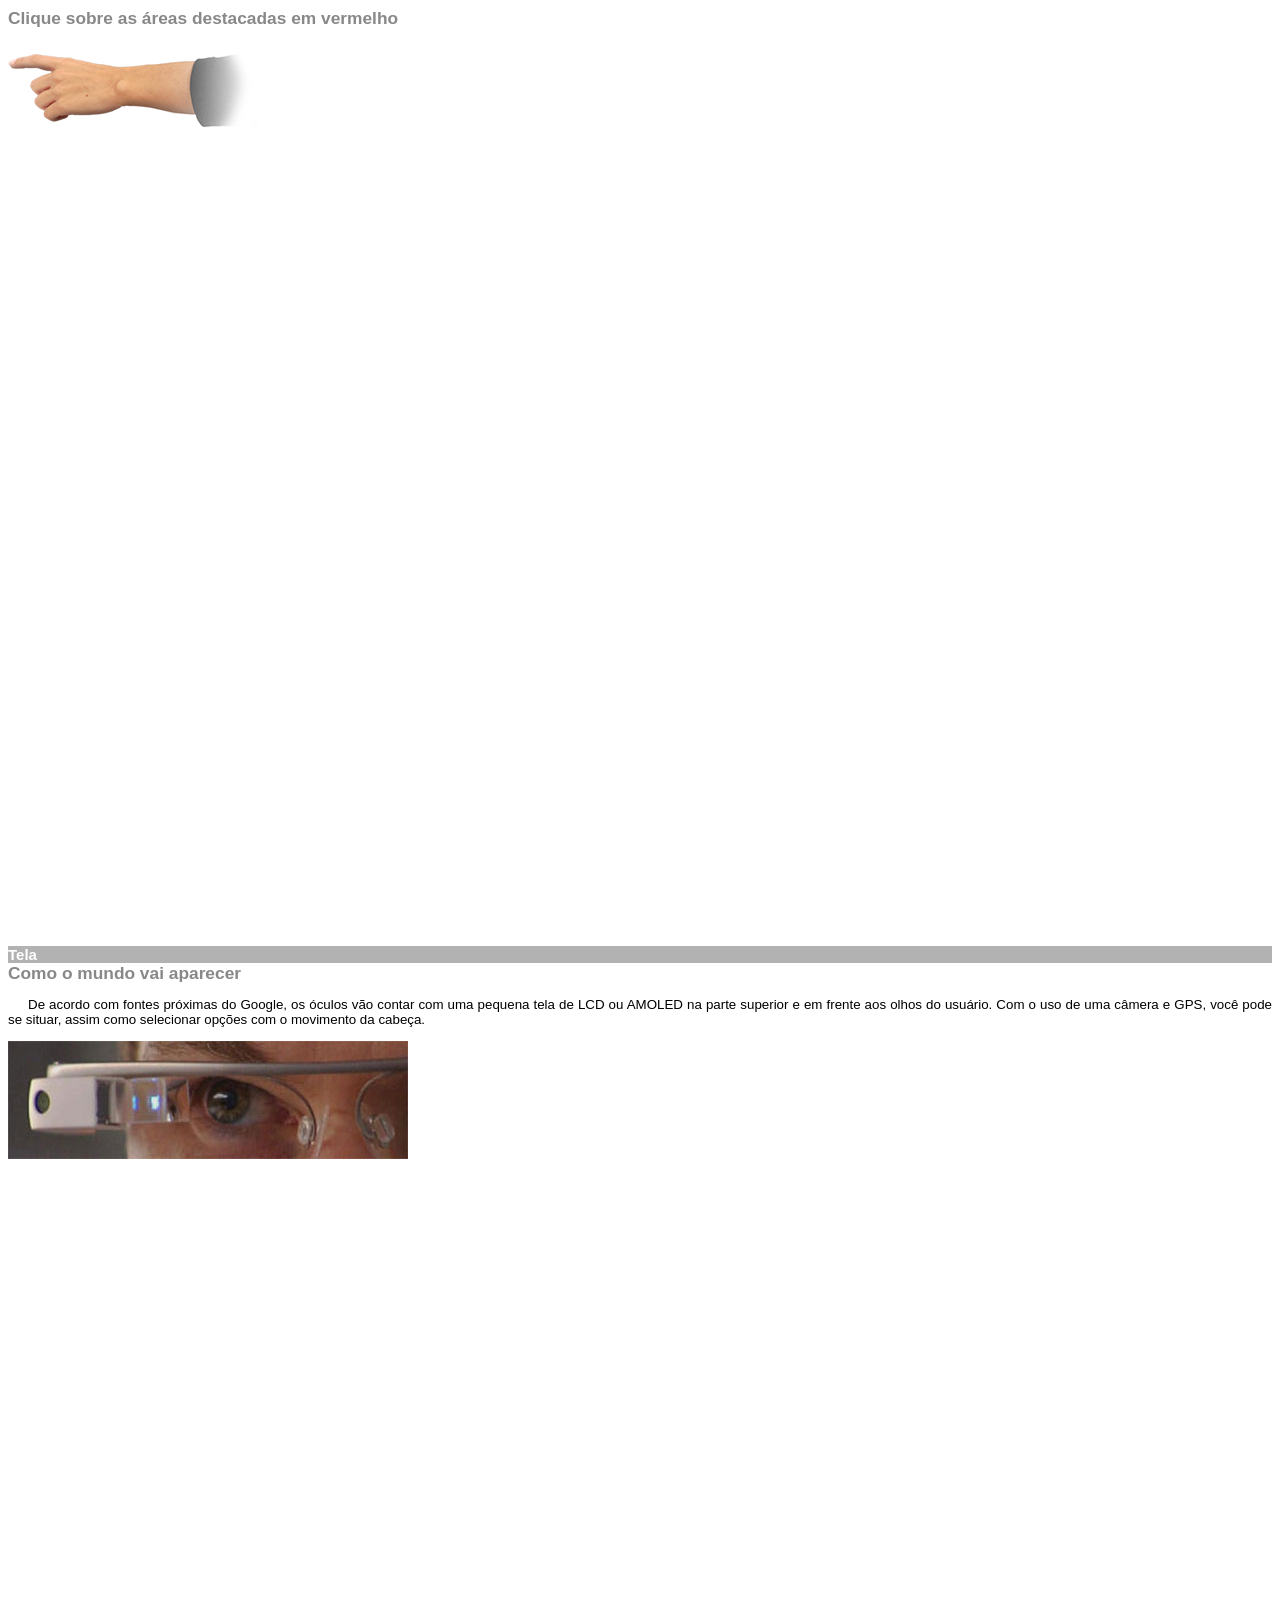
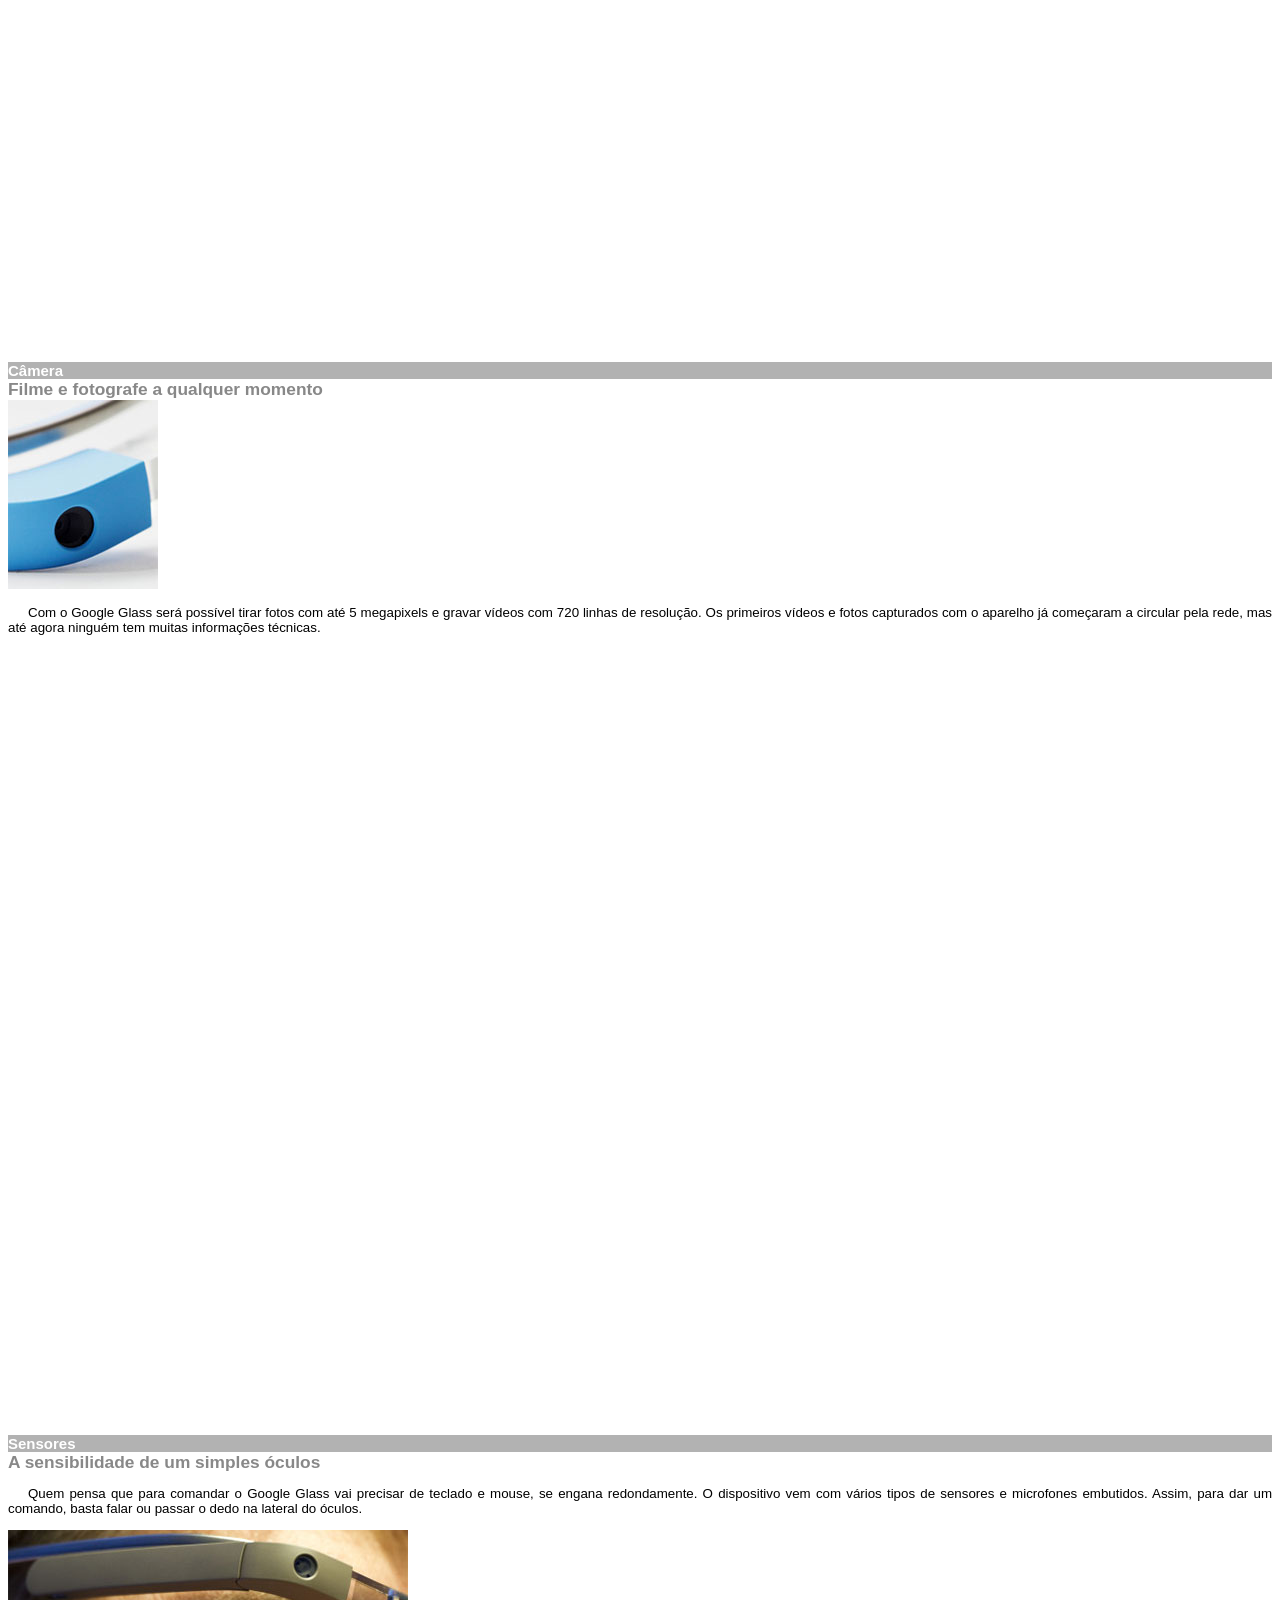
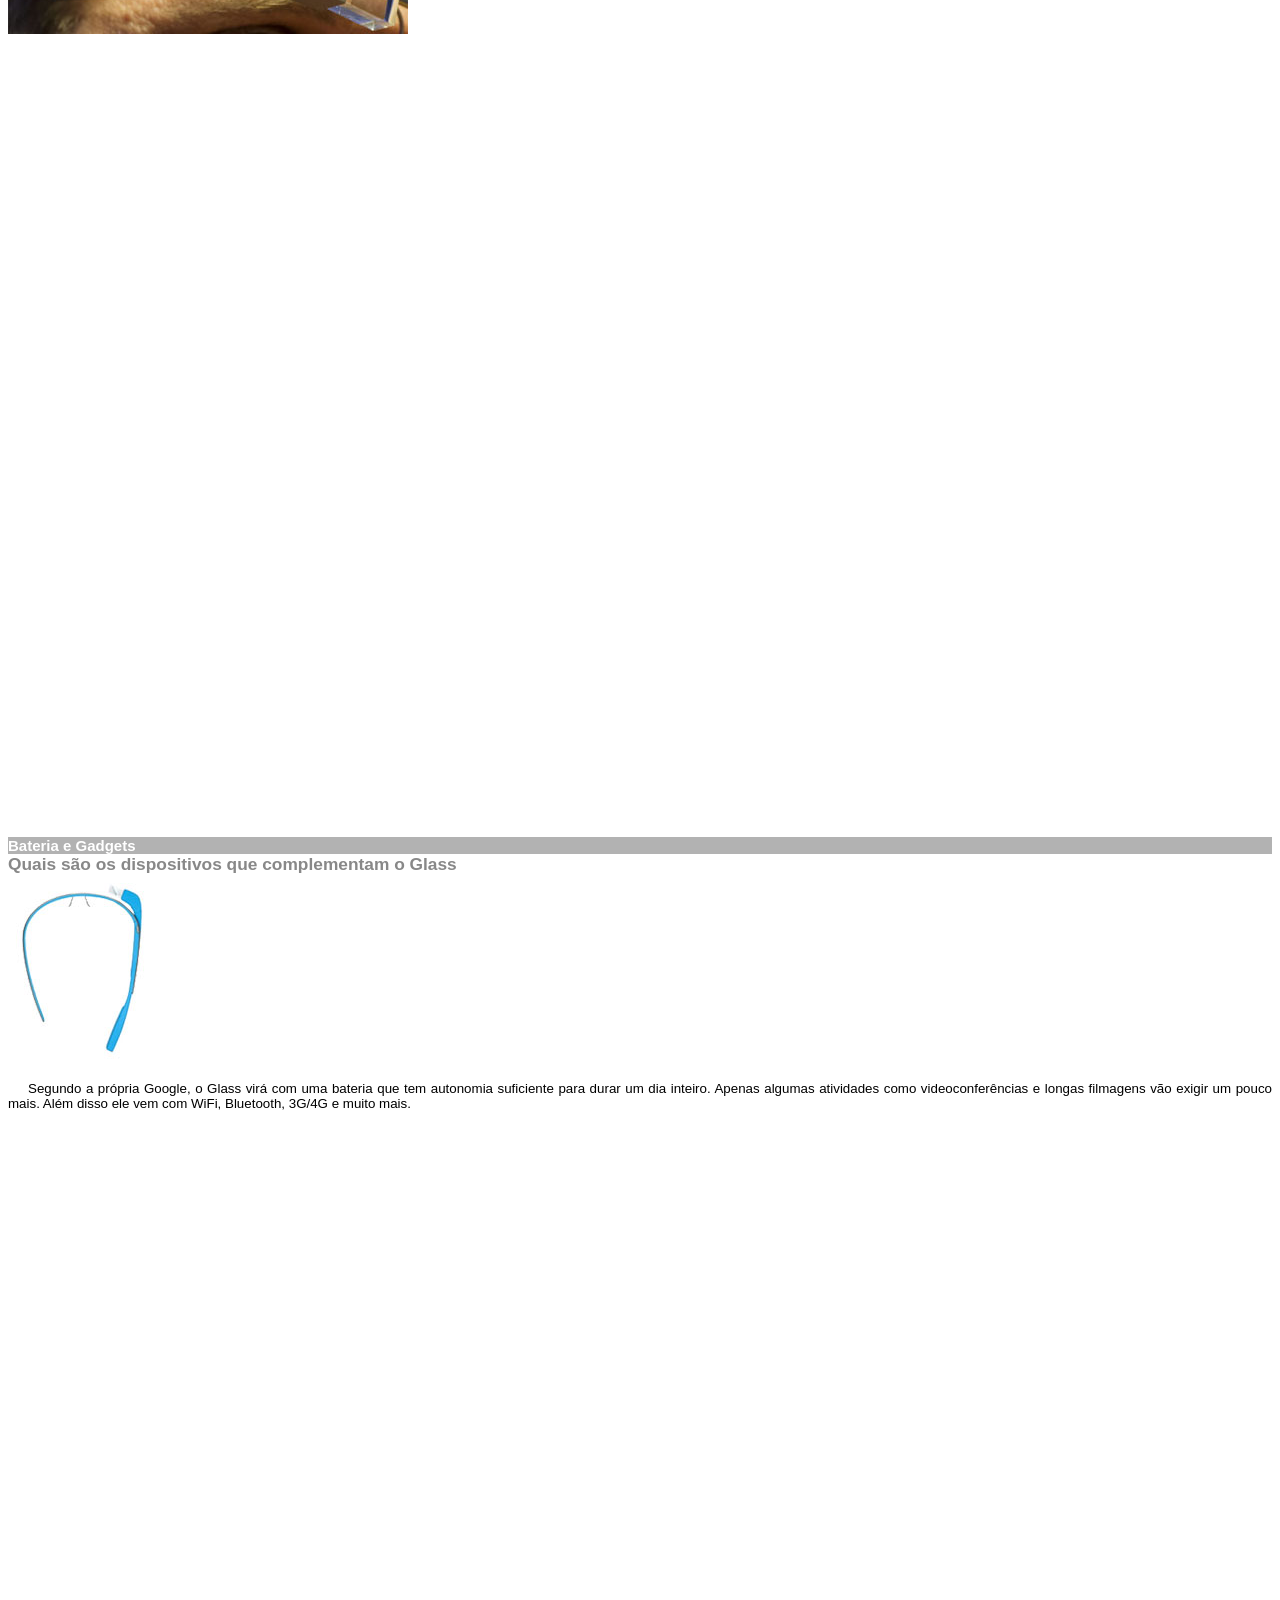
<file: google-glass.html>
<!DOCTYPE html>
<html lang="pt">
<head>
    <meta charset="UTF-8">
    <meta name="viewport" content="width=device-width, initial-scale=1.0">
    <title>Informações sobre Goggle Glass</title>
    <style>
        body {
            font-family: Arial, Helvetica, sans-serif;
            font-size: 10pt;
        }

        p {
            text-align: justify;
            text-indent: 20px;
        }

        article h1 {
            font-size: 15px;
            color: white;
            background-color: rgba(0, 0, 0, 0.3);
            margin: 0px;
        }

        article h2 {
            font-size: 13pt;
            color: #888888;
            margin: 0px;
        }

        article {
            margin-bottom: 800px;
        }

        img.img-dir {
            display: block;
            float: right;
            margin-left: 5px;
        }
    </style>
</head>
<body>
    <article id="topo">
        <header>
            <h2>Clique sobre as áreas destacadas em vermelho</h2>
        </header>
            <img src="_imagens/mao.png" alt="Mão a apontar para a esquerda">
    </article>


<article id="tela">
    <h1>Tela</h1>
<h2>Como o mundo vai aparecer</h2>
<p>De acordo com fontes próximas do Google, os óculos vão contar com uma pequena tela de LCD ou AMOLED na parte superior e em frente aos olhos do usuário. Com o uso de uma câmera e GPS, você pode se situar, assim como selecionar opções com o movimento da cabeça.</p>
<img src="_imagens/det-tela.jpg" alt="Tela do Google Glass">
</article>



<article>
    <header>
        <h1>Câmera</h1>
        <h2>Filme e fotografe a qualquer momento</h2>
    </header>
        <img src="_imagens/det-camera.jpg" alt="Camera do Google Glass">
        <p>Com o Google Glass será possível tirar fotos com até 5 megapixels e gravar vídeos com 720
        linhas de resolução. Os primeiros vídeos e fotos capturados com o aparelho já começaram a circular
        pela rede, mas até agora ninguém tem muitas informações técnicas.</p>
</article>


<article id="sensores">
    <header>
        <h1>Sensores</h1>
        <h2>A sensibilidade de um simples óculos</h2>
    </header>
    <p>
        Quem pensa que para comandar o Google Glass vai precisar de teclado e mouse, se engana redondamente.
        O dispositivo vem com vários tipos de sensores e microfones embutidos. Assim, para dar um comando, basta falar
        ou passar o dedo na lateral do óculos.
    </p>
    <img src="_imagens/det-touch.jpg" alt="Sensores Google Glass">
</article>

<article id="gadgets">
    <header>
        <h1>Bateria e Gadgets</h1>
        <h2>Quais são os dispositivos que complementam o Glass</h2>
    </header>
    <img src="_imagens/det-bateria.jpg" alt="Bateria do Google Glass">
    <p>
        Segundo a própria Google, o Glass virá com uma bateria que tem autonomia suficiente para durar um dia inteiro. Apenas algumas atividades como videoconferências e longas filmagens vão exigir um pouco mais. Além disso ele vem com WiFi, Bluetooth,
        3G/4G e muito mais. </p>
</article>

</body>
</html>
</file>
